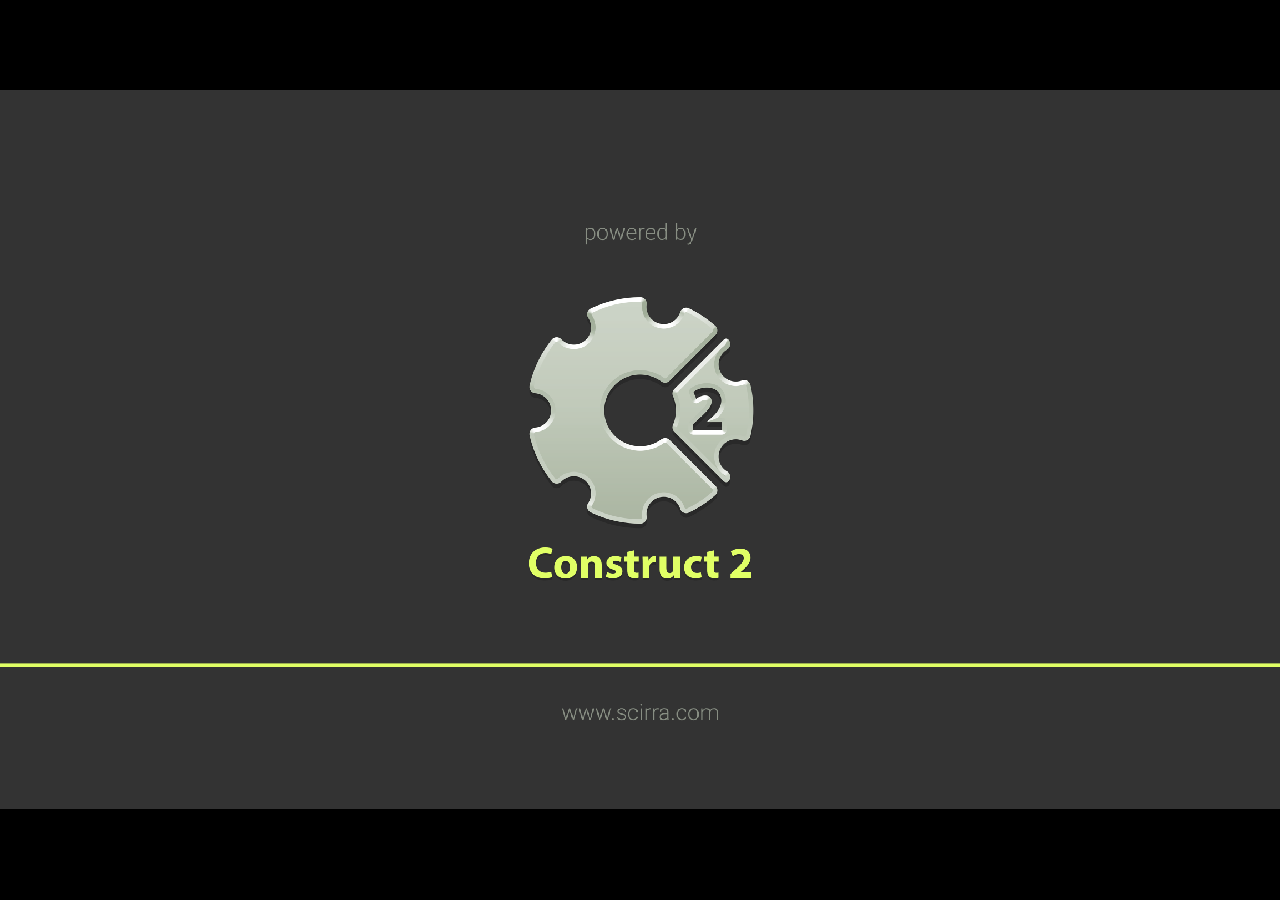
<file: static/maze/index.html>
﻿<!DOCTYPE html>
<html manifest="offline.appcache">
<head>
    <meta charset="UTF-8" />
	<meta http-equiv="X-UA-Compatible" content="IE=edge,chrome=1" />
	<title>New project</title>
	
	<!-- Standardised web app manifest -->
	<link rel="manifest" href="appmanifest.json" />
	
	<!-- Allow fullscreen mode on iOS devices. (These are Apple specific meta tags.) -->
	<meta name="viewport" content="width=device-width, initial-scale=1.0, maximum-scale=1.0, minimum-scale=1.0, user-scalable=no, minimal-ui" />
	<meta name="apple-mobile-web-app-capable" content="yes" />
	<meta name="apple-mobile-web-app-status-bar-style" content="black" />
	<link rel="apple-touch-icon" sizes="256x256" href="icon-256.png" />
	<meta name="HandheldFriendly" content="true" />
	
	<!-- Chrome for Android web app tags -->
	<meta name="mobile-web-app-capable" content="yes" />
	<link rel="shortcut icon" sizes="256x256" href="icon-256.png" />

    <!-- All margins and padding must be zero for the canvas to fill the screen. -->
	<style type="text/css">
		* {
			padding: 0;
			margin: 0;
		}
		html, body {
			background: #000;
			color: #fff;
			overflow: hidden;
			touch-action: none;
			-ms-touch-action: none;
		}
		canvas {
			touch-action-delay: none;
			touch-action: none;
			-ms-touch-action: none;
		}
    </style>
	

</head> 
 
<body> 
	<div id="fb-root"></div>
	
	<script>
	// Issue a warning if trying to preview an exported project on disk.
	(function(){
		// Check for running exported on file protocol
		if (window.location.protocol.substr(0, 4) === "file")
		{
			alert("Exported games won't work until you upload them. (When running on the file:/// protocol, browsers block many features from working for security reasons.)");
		}
	})();
	</script>
	
	<!-- The canvas must be inside a div called c2canvasdiv -->
	<div id="c2canvasdiv">
	
		<!-- The canvas the project will render to.  If you change its ID, don't forget to change the
		ID the runtime looks for in the jQuery events above (ready() and cr_sizeCanvas()). -->
		<canvas id="c2canvas" width="854" height="480">
			<!-- This text is displayed if the visitor's browser does not support HTML5.
			You can change it, but it is a good idea to link to a description of a browser
			and provide some links to download some popular HTML5-compatible browsers. -->
			<h1>Your browser does not appear to support HTML5.  Try upgrading your browser to the latest version.  <a href="http://www.whatbrowser.org">What is a browser?</a>
			<br/><br/><a href="http://www.microsoft.com/windows/internet-explorer/default.aspx">Microsoft Internet Explorer</a><br/>
			<a href="http://www.mozilla.com/firefox/">Mozilla Firefox</a><br/>
			<a href="http://www.google.com/chrome/">Google Chrome</a><br/>
			<a href="http://www.apple.com/safari/download/">Apple Safari</a></h1>
		</canvas>
		
	</div>
	
	<!-- Pages load faster with scripts at the bottom -->
	
	<!-- Construct 2 exported games require jQuery. -->
	<script src="jquery-2.1.1.min.js"></script>


	
    <!-- The runtime script.  You can rename it, but don't forget to rename the reference here as well.
    This file will have been minified and obfuscated if you enabled "Minify script" during export. -->
	<script src="c2runtime.js"></script>

    <script>
		// Start the Construct 2 project running on window load.
		jQuery(document).ready(function ()
		{			
			// Create new runtime using the c2canvas
			cr_createRuntime("c2canvas");
		});
		
		// Pause and resume on page becoming visible/invisible
		function onVisibilityChanged() {
			if (document.hidden || document.mozHidden || document.webkitHidden || document.msHidden)
				cr_setSuspended(true);
			else
				cr_setSuspended(false);
		};
		
		document.addEventListener("visibilitychange", onVisibilityChanged, false);
		document.addEventListener("mozvisibilitychange", onVisibilityChanged, false);
		document.addEventListener("webkitvisibilitychange", onVisibilityChanged, false);
		document.addEventListener("msvisibilitychange", onVisibilityChanged, false);
		
		function OnRegisterSWError(e)
		{
			console.warn("Failed to register service worker: ", e);
		};
		
		// Runtime calls this global method when ready to start caching (i.e. after startup).
		// This registers the service worker which caches resources for offline support.
		window.C2_RegisterSW = function C2_RegisterSW()
		{
			if (!navigator.serviceWorker)
				return;		// no SW support, ignore call
			
			try {
				navigator.serviceWorker.register("sw.js", { scope: "./" })
				.then(function (reg)
				{
					console.log("Registered service worker on " + reg.scope);
				})
				.catch(OnRegisterSWError);
			}
			catch (e)
			{
				OnRegisterSWError(e);
			}
		};
    </script>
</body> 
</html>
</file>
